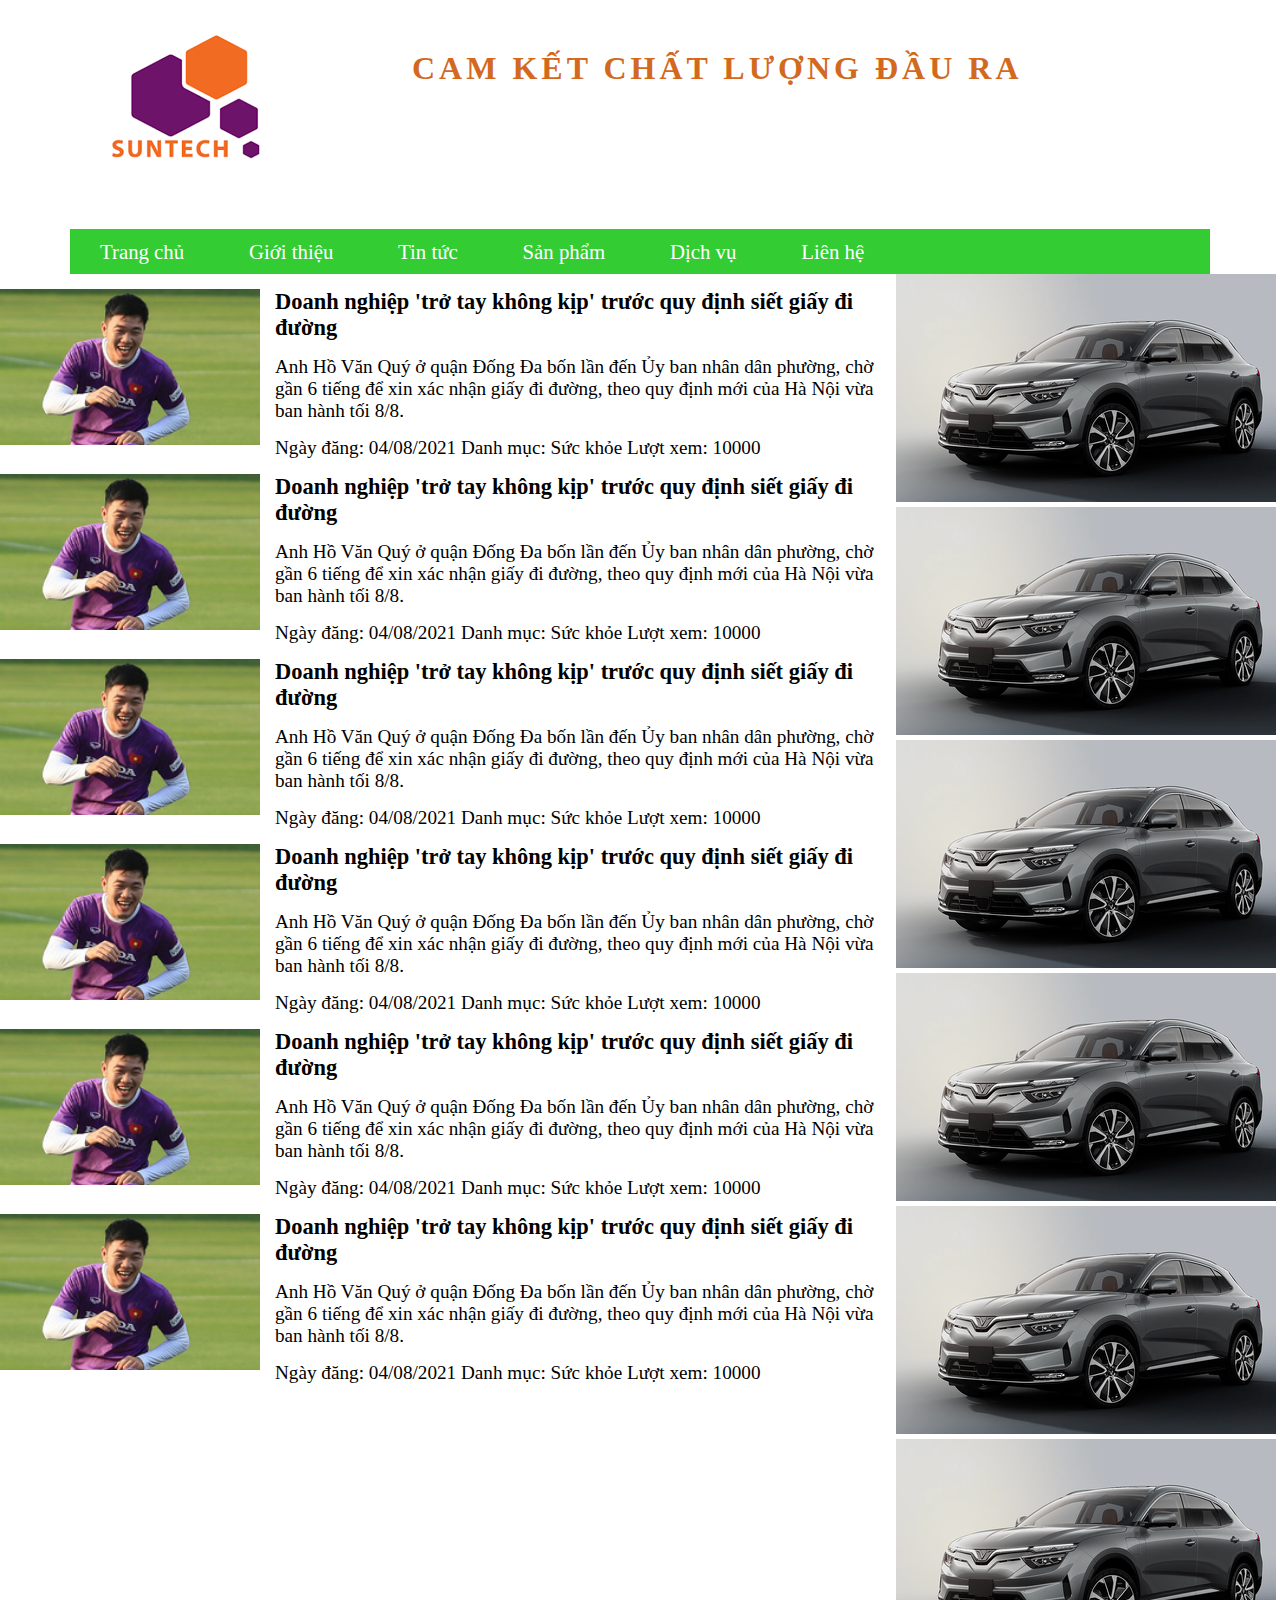
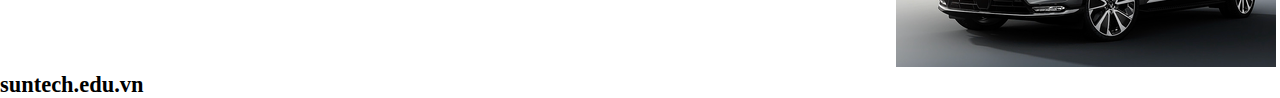
<file: bai1/index.html>
<!DOCTYPE html>
<html lang="en">
<head>
    <meta charset="UTF-8">
    <meta http-equiv="X-UA-Compatible" content="IE=edge">
    <meta name="viewport" content="width=device-width, initial-scale=1.0">
    <link rel="stylesheet" href="./css/Style.css">
    <title>Trang chu </title>
</head>
<body>

    <header>
        <div class="header-right">
            <img src="./images/tải xuống.png" alt="">
        </div>
        <div class="header-left">
            <h1>CAM KẾT CHẤT LƯỢNG ĐẦU RA</h1>
        </div>
    </header>

    <!--Menu-->
   <nav>
       <ul>
           <li><a href="">Trang chủ</a></li>
           <li><a href="">Giới thiệu</a></li>
           <li><a href="">Tin tức</a></li>
           <li><a href="">Sản phẩm</a></li>
           <li><a href="">Dịch vụ</a></li>
           <li><a href="">Liên hệ</a></li>
       </ul>
   </nav>

   <!--main-->
    <div class="main">
        <div id="main-left">
            <ul>
                <li>
                    <img src="./images/tin1.jpg" alt="">
                    <h3>Doanh nghiệp 'trở tay không kịp' trước quy định siết giấy đi đường</h3>
                    <p>
                         Anh Hồ Văn Quý ở quận Đống Đa bốn lần đến Ủy ban nhân dân phường,
                         chờ gần 6 tiếng để xin xác nhận giấy đi đường,
                        theo quy định mới của Hà Nội vừa ban hành tối 8/8.
                    </p>
                    <div class="post-info">
                    <span>Ngày đăng: 04/08/2021</span>
                    <span>Danh mục: Sức khỏe</span>
                    <span>Lượt xem: 10000</span>
                    </div>
                </li>

                <li>
                    <img src="./images/tin1.jpg" alt="">
                    <h3>Doanh nghiệp 'trở tay không kịp' trước quy định siết giấy đi đường</h3>
                    <p>
                         Anh Hồ Văn Quý ở quận Đống Đa bốn lần đến Ủy ban nhân dân phường,
                         chờ gần 6 tiếng để xin xác nhận giấy đi đường,
                        theo quy định mới của Hà Nội vừa ban hành tối 8/8.
                    </p>
                    <div class="post-info">
                    <span>Ngày đăng: 04/08/2021</span>
                    <span>Danh mục: Sức khỏe</span>
                    <span>Lượt xem: 10000</span>
                    </div>
                </li>

                <li>
                    <img src="./images/tin1.jpg" alt="">
                    <h3>Doanh nghiệp 'trở tay không kịp' trước quy định siết giấy đi đường</h3>
                    <p>
                         Anh Hồ Văn Quý ở quận Đống Đa bốn lần đến Ủy ban nhân dân phường,
                         chờ gần 6 tiếng để xin xác nhận giấy đi đường,
                        theo quy định mới của Hà Nội vừa ban hành tối 8/8.
                    </p>
                    <div class="post-info">
                    <span>Ngày đăng: 04/08/2021</span>
                    <span>Danh mục: Sức khỏe</span>
                    <span>Lượt xem: 10000</span>
                    </div>
                </li>

                <li>
                    <img src="./images/tin1.jpg" alt="">
                    <h3>Doanh nghiệp 'trở tay không kịp' trước quy định siết giấy đi đường</h3>
                    <p>
                         Anh Hồ Văn Quý ở quận Đống Đa bốn lần đến Ủy ban nhân dân phường,
                         chờ gần 6 tiếng để xin xác nhận giấy đi đường,
                        theo quy định mới của Hà Nội vừa ban hành tối 8/8.
                    </p>
                    <div class="post-info">
                    <span>Ngày đăng: 04/08/2021</span>
                    <span>Danh mục: Sức khỏe</span>
                    <span>Lượt xem: 10000</span>
                    </div>
                </li>

                <li>
                    <img src="./images/tin1.jpg" alt="">
                    <h3>Doanh nghiệp 'trở tay không kịp' trước quy định siết giấy đi đường</h3>
                    <p>
                         Anh Hồ Văn Quý ở quận Đống Đa bốn lần đến Ủy ban nhân dân phường,
                         chờ gần 6 tiếng để xin xác nhận giấy đi đường,
                        theo quy định mới của Hà Nội vừa ban hành tối 8/8.
                    </p>
                    <div class="post-info">
                    <span>Ngày đăng: 04/08/2021</span>
                    <span>Danh mục: Sức khỏe</span>
                    <span>Lượt xem: 10000</span>
                    </div>
                </li>

                <li>
                    <img src="./images/tin1.jpg" alt="">
                    <h3>Doanh nghiệp 'trở tay không kịp' trước quy định siết giấy đi đường</h3>
                    <p>
                         Anh Hồ Văn Quý ở quận Đống Đa bốn lần đến Ủy ban nhân dân phường,
                         chờ gần 6 tiếng để xin xác nhận giấy đi đường,
                        theo quy định mới của Hà Nội vừa ban hành tối 8/8.
                    </p>
                    <div class="post-info">
                    <span>Ngày đăng: 04/08/2021</span>
                    <span>Danh mục: Sức khỏe</span>
                    <span>Lượt xem: 10000</span>
                    </div>
                </li>
            </ul>
        </div>
        <div id="main-right">
            <img src="./images/right.png" alt="">
            <img src="./images/right.png" alt="">
            <img src="./images/right.png" alt="">
            <img src="./images/right.png" alt="">
            <img src="./images/right.png" alt="">
            <img src="./images/right.png" alt="">
        </div>
    </div>

    <!--menu-->
    <div class="footer">
        <h3>suntech.edu.vn</h3>
    </div>
</body>
</html>
</file>
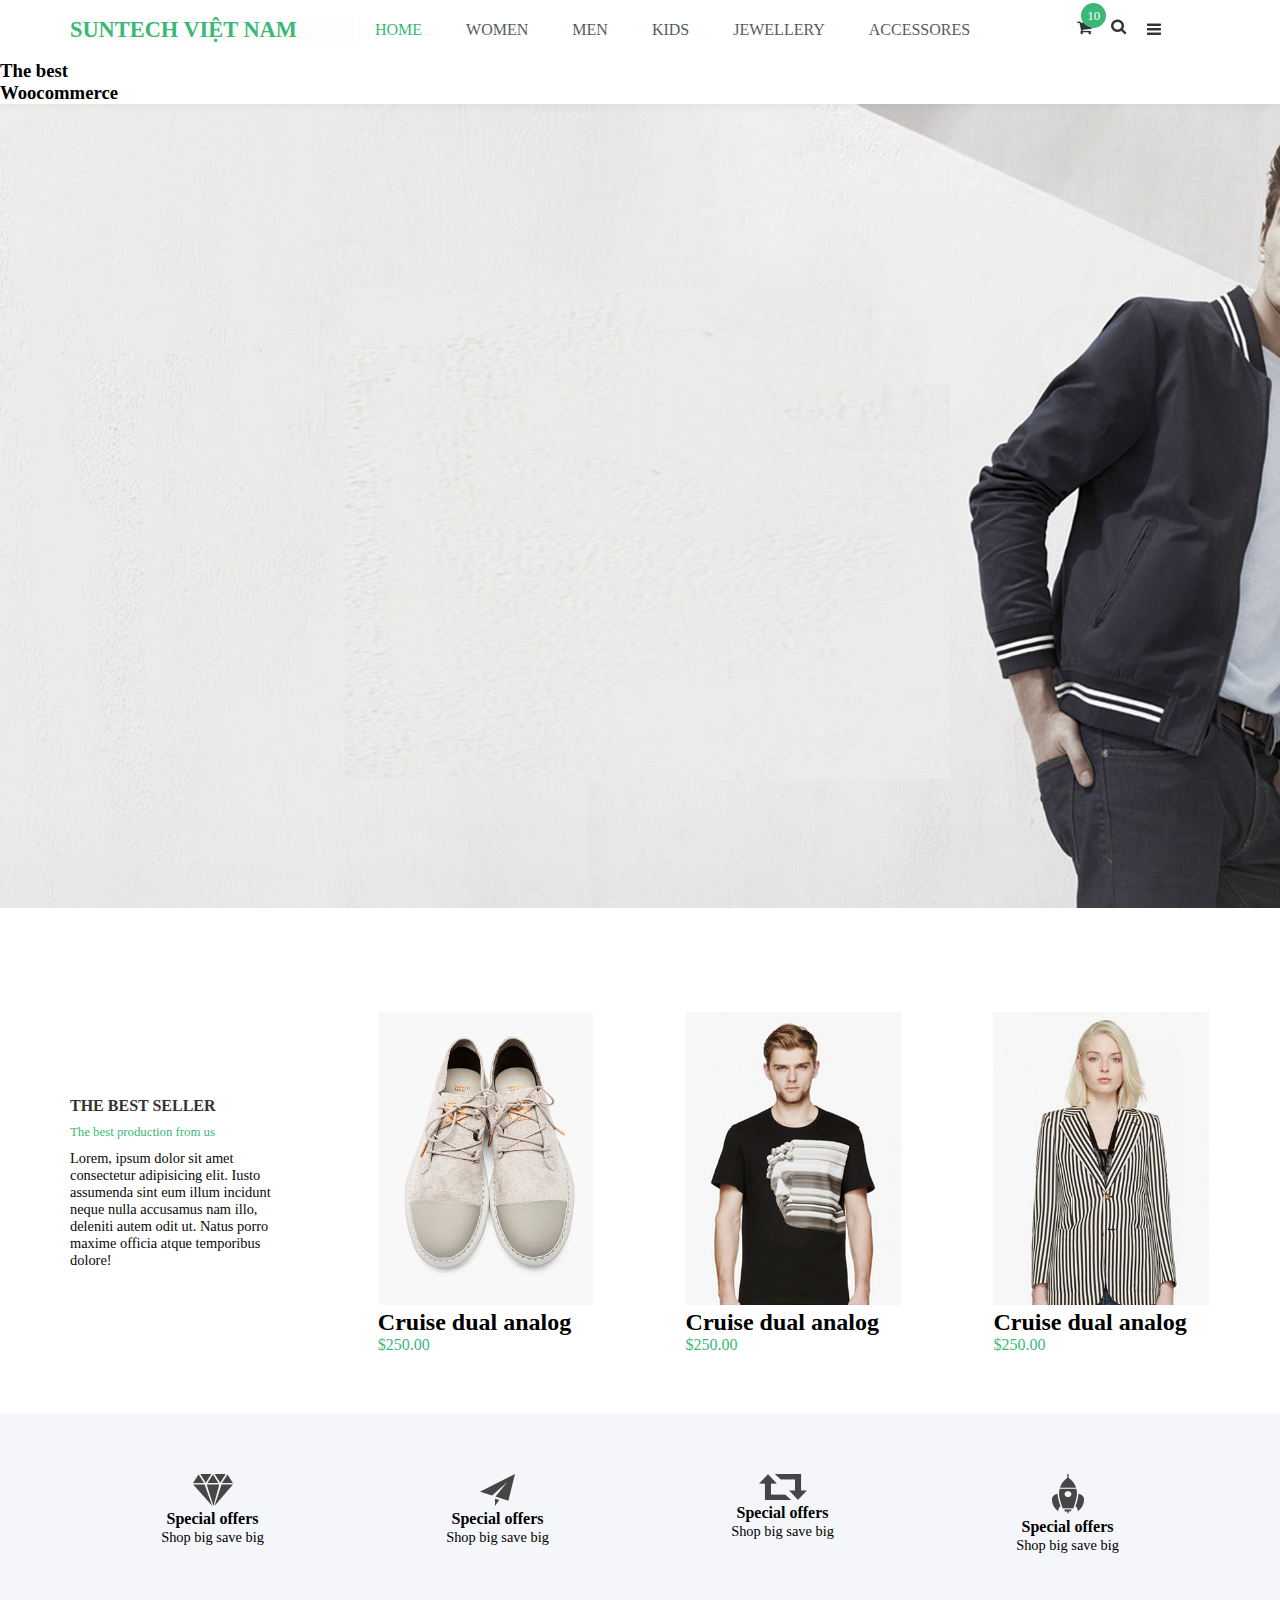
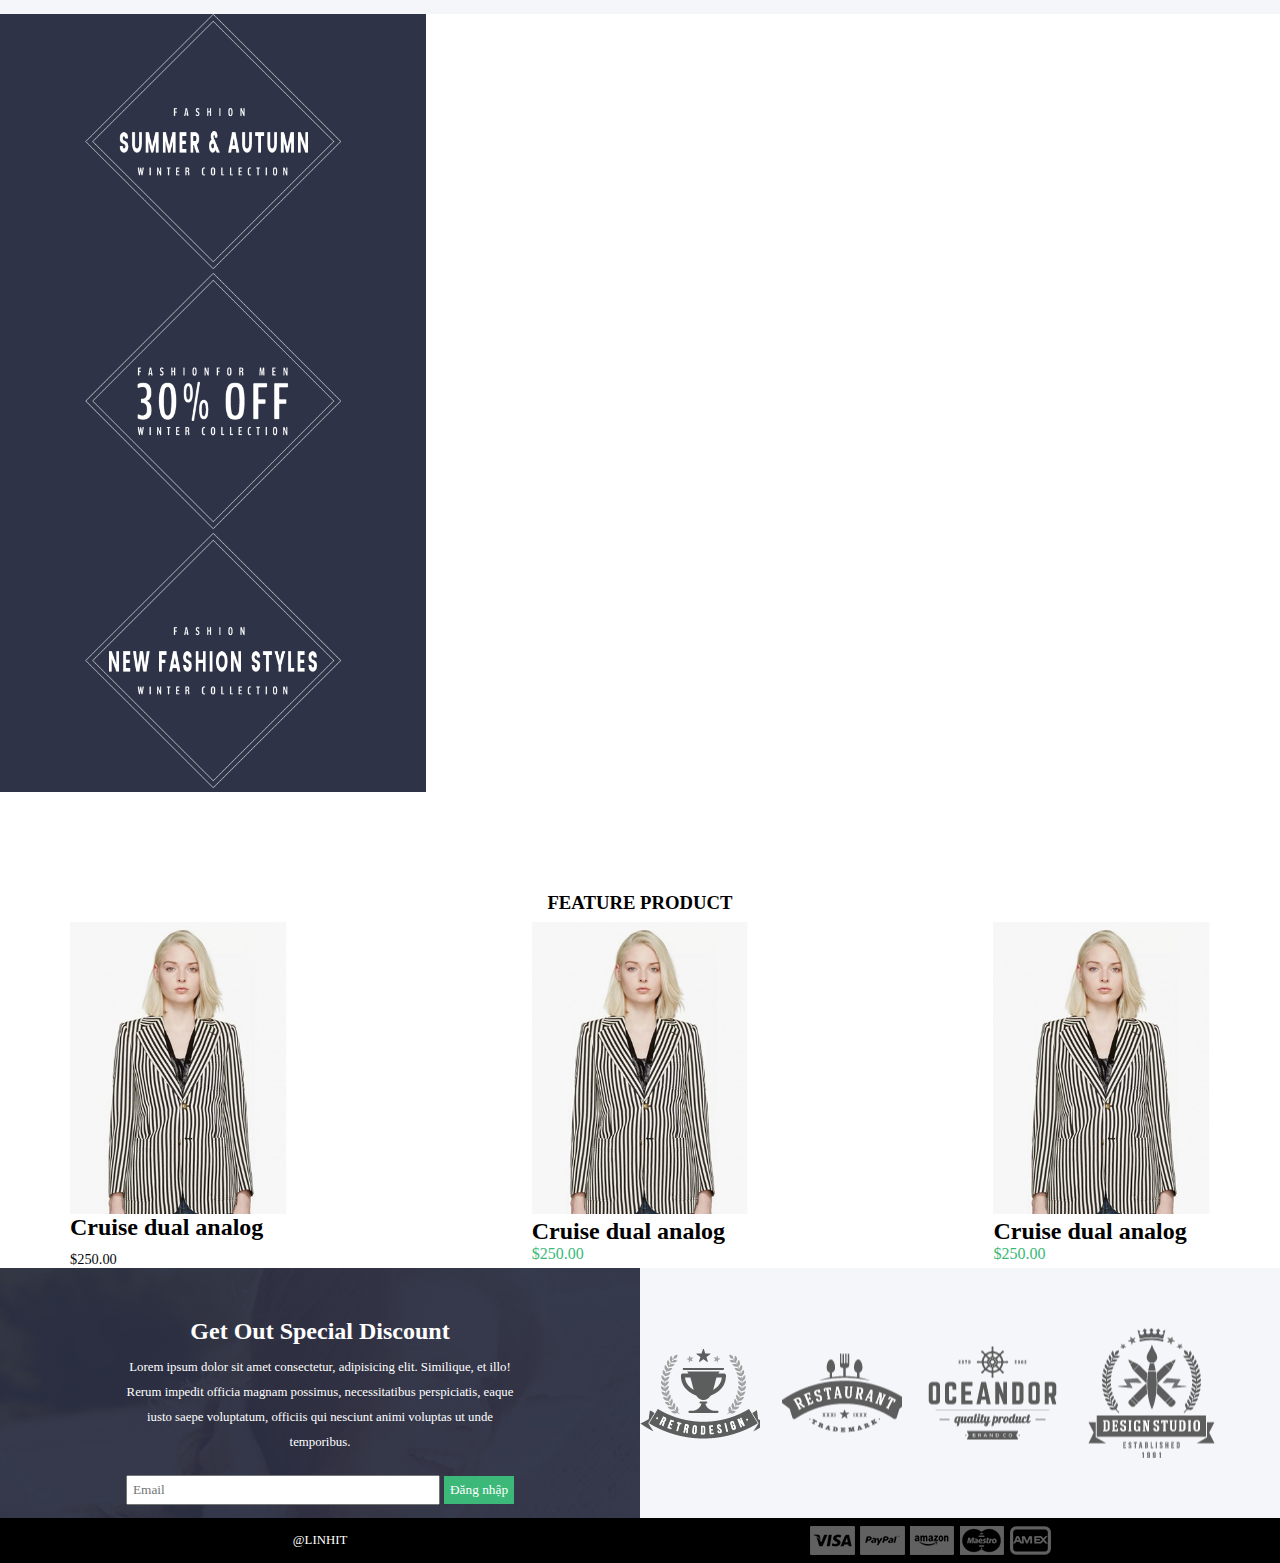
<file: bai2/layout.html>
<!DOCTYPE html>
<html lang="en">
  <head>
    <meta charset="UTF-8" />
    <meta http-equiv="X-UA-Compatible" content="IE=edge" />
    <meta name="viewport" content="width=device-width, initial-scale=1.0" />
    <link rel="stylesheet" href="./css/style2.css" />
    <title>Trang chủ</title>
  </head>
  <body>
    <!-- header -->
    <header>
      <div class="container header-wrap">
        <div class="logo">
          <a href="">Suntech Việt Nam</a>
        </div>
        <nav>
          <ul>
            <li><a href="" class="acctive">HOME</a></li>
            <li><a href="">WOMEN</a></li>
            <li><a href="">MEN</a></li>
            <li><a href="">KIDS</a></li>
            <li><a href="">JEWELLERY</a></li>
            <li><a href="">ACCESSORES</a></li>
          </ul>
        </nav>
        <div class="toolbar">
          <a href="" class="cart-icon">
            <img src="./img/cart_icon.png" alt="" />
            <span class="cart-total-product">
                10
            </span>
          </a>
          <a href="" class="search-icon"
            ><img src="./img/search_icon.png" alt=""
          /></a>
          <a href="" class="more-icon"><img src="./img/menu.png" alt="" /></a>
        </div>
      </div>
    </header>
    <!-- banner -->
    <banner>
      <div class="slider-items">
        <h3>
          The best
          <p>Woocommerce</p>
        </h3>
        <img src="./img/banner.jpg" alt="" />
      </div>
    </banner>
    <!-- product list -->
    <product-list>
      <div class="container">
        <ul class="list-product">
          <li>
            <h3>The best seller</h3>
            <small>The best production from us</small>
            <p>
              Lorem, ipsum dolor sit amet consectetur adipisicing elit. Iusto
              assumenda sint eum illum incidunt neque nulla accusamus nam illo,
              deleniti autem odit ut. Natus porro maxime officia atque
              temporibus dolore!
            </p>
          </li>
          <li>
            <img src="./img/p1.jpg" alt="" />
            <h2>Cruise dual analog</h2>
            <p>$250.00</p>
            <div class="user-acction">
              <a href="">&nbsp;</a>
              <a href="">&nbsp;</a>
              <a href="">&nbsp;</a>
            </div>
          </li>
          <li>
            <img src="./img/p2.jpg" alt="" />
            <h2>Cruise dual analog</h2>
            <p>$250.00</p>
            <div class="user-acction">
              <a href="">&nbsp;</a>
              <a href="">&nbsp;</a>
              <a href="">&nbsp;</a>
            </div>
          </li>
          <li>
            <img src="./img/p3.jpg" alt="" />
            <h2>Cruise dual analog</h2>
            <p>$250.00</p>
            <div class="user-acction">
              <a href="">&nbsp;</a>
              <a href="">&nbsp;</a>
              <a href="">&nbsp;</a>
            </div>
          </li>
        </ul>
      </div>
    </product-list>
    <!-- shipping -->
    <shipping>
      <div class="container">
        <ul>
          <li>
            <img src="./img/ic1.png" alt="">
            <h4>Special offers</h4>
            <small>Shop big save big</small>
          </li>
          <li>
            <img src="./img/ic2.png" alt="">
            <h4>Special offers</h4>
            <small>Shop big save big</small>
          </li>
          <li>
            <img src="./img/ic3.png" alt="">
            <h4>Special offers</h4>
            <small>Shop big save big</small>
          </li>
          <li>
            <img src="./img/ic4.png" alt="">
            <h4>Special offers</h4>
            <small>Shop big save big</small>
          </li>
        </ul>
      </div>
    </shipping>
    <!-- promotion chương trình khuyến mãi bán hàng -->
    <promotion>
      <ul>
        <li>
          <img src="./img/prom1.png" alt="">
          <img src="./img/prom2.png" alt="">
          <img src="./img/prom3.png" alt="">
        </li>
      </ul>
    </promotion>

    <product-list>
      <div class="container product-list">
        <h3>Feature product</h3>
        <ul class="list-product">
          <li>
            <img src="./img/p3.jpg" alt="" />
            <h2>Cruise dual analog</h2>
            <p>$250.00</p>
            <div class="user-acction">
              <a href="">&nbsp;</a>
              <a href="">&nbsp;</a>
              <a href="">&nbsp;</a>
            </div>
          </li>
          <li>
            <img src="./img/p3.jpg" alt="" />
            <h2>Cruise dual analog</h2>
            <p>$250.00</p>
            <div class="user-acction">
              <a href="">&nbsp;</a>
              <a href="">&nbsp;</a>
              <a href="">&nbsp;</a>
            </div>
          </li>
          <li>
            <img src="./img/p3.jpg" alt="" />
            <h2>Cruise dual analog</h2>
            <p>$250.00</p>
            <div class="user-acction">
              <a href="">&nbsp;</a>
              <a href="">&nbsp;</a>
              <a href="">&nbsp;</a>
            </div>
          </li>
        </ul>
      </div>
    </product-list>
    <!-- footer left -->
    <section id="brands">
      <div class="discount">
        <div class="text">
          <h2>Get Out Special Discount</h2>
          <p>Lorem ipsum dolor sit amet consectetur, adipisicing elit.
             Similique, et illo! Rerum impedit officia magnam possimus, necessitatibus 
             perspiciatis, eaque iusto saepe voluptatum, 
            officiis qui nesciunt animi voluptas ut unde temporibus.</p>
        </div>
        <form>
          <input type="text" name="" placeholder="Email" />
          <button>Đăng nhập</button>
        </form>
      </div>
      <div class="brand">
        <ul>
          <li><a href="#"></a></li>
          <li><a href="#"></a></li>
          <li><a href="#"></a></li>
          <li><a href="#"></a></li>
        </ul>
      </div>
    </section>
  
    <footer>
      <div class="f-left">
        @LINHIT
      </div>
      <div class="f-right">
        <ul>
          <li><a href=""></a></li>
          <li><a href=""></a></li>
          <li><a href=""></a></li>
          <li><a href=""></a></li>
          <li><a href=""></a></li>
        </ul>
      </div>
    </footer>
  
  </body>
</html>
</file>
<file: bai1/css/Style.css>
* {
    margin: 0;
    padding: 0;
    box-sizing: border-box;
}

body {
    font-family: 'Rotobo';
    font-size: 1.2rem;
}

/* header*/
header{
    max-width: 1140px;
    margin: 0px auto;
}

header .header-right, header .header-left{
    float: left;
}

header .header-right {
    width: 30%;
}

header .header-righ img{
    max-width: 180px;
}

header .header-left{
    width: 70%;
    min-height: 176px;
    
}

header .header-left h1{
    line-height: 136px;
    text-transform: uppercase;
    color: chocolate;
    font-size: 2rem;
    letter-spacing: 4px;
}

/* menu */

nav{
    max-width: 1140px;
    clear: left;
    margin: 0 auto;
    background: #33CC33;
}

nav ul{
    margin: 0;
    padding: 0;
    list-style-type: none;
}

nav ul li{
    display: inline-block;
    color: black;
}

nav ul li a{
    text-decoration: none;
    color: white;
    display: block;
    line-height: 45px;
    font-size: 1.3rem;
    padding: 0px 30px;
}

/* main*/
main{
    max-width: 1140px;
    margin: 0 auto;
     
}

#main-left, #main-right{
    float: left;
}

#main-left{
    max-width: 70%;
    
}

#main-left ul{
    list-style-type: none;
    margin: 0;
    padding: 0;
}

#main-left ul li{
    display: block;
    clear: left;
    margin-top: 15px;
}

#main-left ul li img{
    float: left;
    max-width: 260px;
   width: 100%;
   margin-right: 15px;
}

#main-left ul li h3{
    margin-bottom: 15px;
}

#main-left ul li p{
    margin-bottom: 15px;
}

#main-right{
    width: 30%;
}

/* footer*/
footer{
    max-width: 1140px;
    margin: 0 auto;
    clear: both;
}

footer h3{
    height: 65px;
    background: #333;
    color: white;
    line-height: 65px;
    text-transform: uppercase;
    font-size: 1.8rem;
    text-align: center;
}
</file>
<file: bai2/css/style2.css>
* {
    margin: 0;
    padding: 0;
    font-family: 'Roboto';

}

a {
    text-decoration: none;
}

ul {
    list-style-type: none;
}

.container {
    max-width: 1140px;
    margin: 0px auto;

}

/* ---------header--------- */
header {
    min-height: 60px;
}

.header-wrap {
    display: flex;
    min-height: 60px;
    align-items: center;
}

.logo {
    width: 25%;
    background-color: rgb(253, 253, 252);
}

.logo a {
    text-transform: uppercase;
    color: #3bb877;
    font-size: 1.4rem;
    font-weight: 550;
}

nav ul li {
    display: inline-block;
}

nav ul li a {
    color: #565c65;
    text-transform: uppercase;
    padding: 0px 20px 0px 20px;
}

nav ul li a.acctive,
nav ul li a:hover {
    color: #3bb877;
}

.toolbar {
    width: 15%;
    text-align: right;
}

.toolbar a {
    display: block;
    display: inline-block;
    width: 30px;
    height: 20px;
    position: relative;
}

.toolbar a .cart-total-product {
    display: block;
    width: 25px;
    height: 25px;
    text-align: center;
    line-height: 25px;
    font-size: 13px;
    color: #FFF;
    position: absolute;
    border-radius: 50%;
    top: -18px;
    right: -13px;
    background: #3bb877;
}

/* ---------- banner----------------*/
banner {
    width: 100%;
    min-height: 560px;
    position: relative;
    display: block;

}

banner .slide-items {
    width: 100%;
    top: 0px;
    left: 0px;
    max-height: 560px;
    position: absolute;

}

banner .slide-items img {
    max-width: 100%;
}

banner .slide-items h3 {
    color: #333;
    text-transform: uppercase;
    position: absolute;
    font-size: 2.5rem;
    letter-spacing: 15px;
    top: 40%;
    left: 10%;

}

banner .slide-items h3 p {
    color: #3bb877;
    margin-top: 10px;
}

/* PRODUCT LIST */
product-list {
    display: block;
    width: 100%;
    margin-top: 100px;
}

product-list ul {
    display: flex;
    flex-wrap: wrap;
    justify-content: space-between ;
}

product-list ul li {
    width: 19%;
    position: relative;
}

product-list ul li:hover{
    cursor: pointer;
}

product-list ul li:hover .user-acction{
    display: block;
}

product-list ul li img {
    max-width: 100%;
}

product-list ul li h3 {
    font-size: 1rem;
    color: #333;
    font-weight: 550;
    margin-bottom: 10px;
}

product-list ul li p {
    color: #3bb877;
    font-weight: normal;
    font-size: 1rem;
}

product-list ul li:nth-of-type(1) {
    display: flex;
    flex-direction: column;
    justify-content: center;
}

product-list ul li:nth-of-type(1) h3 {
    text-transform: uppercase;
}

product-list ul li:nth-of-type(1) small {
    color: #3bb877;
    font-size: .8rem;
    display: block;
}

product-list ul li:nth-of-type(1) p {
    color: #080808;
    font-size: .9rem;
    margin-top: 10px;
}

product-list .user-acction {
    position: absolute;
    top: 0px;
    right: 0px;
    display: none;
}

product-list .user-acction a {
    background: url(../img/buy.png) no-repeat #3bb877;
    display: block;
    width: 25px;
    height: 25px;
}

product-list .user-acction a:nth-last-of-type(1) {
    background-position: 2px 5px;
}

product-list .user-acction a:nth-last-of-type(2) {
    background-position: 2px -42px;
}

product-list .user-acction a:nth-last-of-type(3) {
    background-position: 2px -95px;
}

/* shipping */
shipping {
    display: block;
    width: 100%;
    background: #f5f6f9;
    padding: 60px 0px 60px 0px;
    margin-top: 60px;
}
shipping ul{
    display: flex;
}

shipping ul li{
    width: 25%;
    text-align: center;
}

shipping ul li small{
    font-size: .9rem;
}

/* promotion */
promotion{
    display: block;
    width: 100%;
}

promotion ul{
    display: flex;
}

promotion ul li{
    background: #2e3347;
    width: 33.3%;
    text-align: center;
}

promotion ul li:nth-of-type(2){
    background: #343950;
}

promotion ul li img{
    width: 100%;
    max-width: 60%;
}
/* product feature */
.product-list h3, .product-list small{
    text-align: center;
    display: block;
}

.product-list h3{
    text-transform: uppercase;
    margin-bottom: 8px;
}

.product-list small{
    margin-bottom: 30px;
    font-size: 1rem;
    color: #3bb877;
}
/* Brands */

#brands{
	display: flex;
	width: 100%;	
}

.discount, .brand{
	height: 250px;
	width: 50%;
}

#brands .discount{
	background: #2b3042 url(../img/bgform.jpg) no-repeat;
	text-align: center;
	background-size: cover;
}

#brands .discount div.text{
	display: flex;
	flex-direction: column;
	align-items: center;
}

#brands .discount div.text h2{
	color: white;
	margin-top: 50px;
	margin-bottom: 10px;
}

#brands .discount div.text p{
	max-width: 400px;
	line-height: 25px;
	font-size: .8rem;
	color: white;
	margin-bottom: 20px;
}

#brands .discount form input{
	width: 300px;
	padding: 5px;
}

#brands .discount form button{
	background-color: #3cb878;
	color: white;
	border: none;
	padding: 6px;
}

#brands .brand{
	background: #f5f6f9;
}

#brands .brand ul{
	display: flex;
	width: 90%;
	justify-content: space-between;
	height: 250px;
	align-items: center;
}

#brands .brand ul li a{
	width: 120px;
	height: 130px;
	background: url(../img/brand.png) no-repeat;
	display: block;
}

#brands .brand ul li:nth-child(2) a {
	background-position: -233px;
}

#brands .brand ul li:nth-child(3) a {
	background-position: -460px;
	width: 135px;
}

#brands .brand ul li:nth-child(4) a {
	background-position: -690px;
	width: 135px;
}

/* Footer */
footer{
	background-color: #000;
	height: 45px;
	display: flex;
	color: white;
	align-items: center;
	font-size: .8rem;
}

.f-left, .f-right{
	width: 50%;
}

.f-left{
	text-align: center;
}

.f-right ul{
	display: flex;
	max-width: 300px;
	width: 300px;
	margin: 0px auto;
}

.f-right ul li a{
	display: block;
	width: 50px;
	height: 30px;
	background: url(../img/payment.png) no-repeat;
}

.f-right ul li:nth-child(2) a {
	background-position: -60px;
}

.f-right ul li:nth-child(3) a {
	background-position: -120px;
}

.f-right ul li:nth-child(4) a {
	background-position: -180px;
}

.f-right ul li:nth-child(5) a {
	background-position: -240px;
}

/* Start CSS Mobile */

@media only screen and (max-width: 1200px) { 
	
}
</file>
